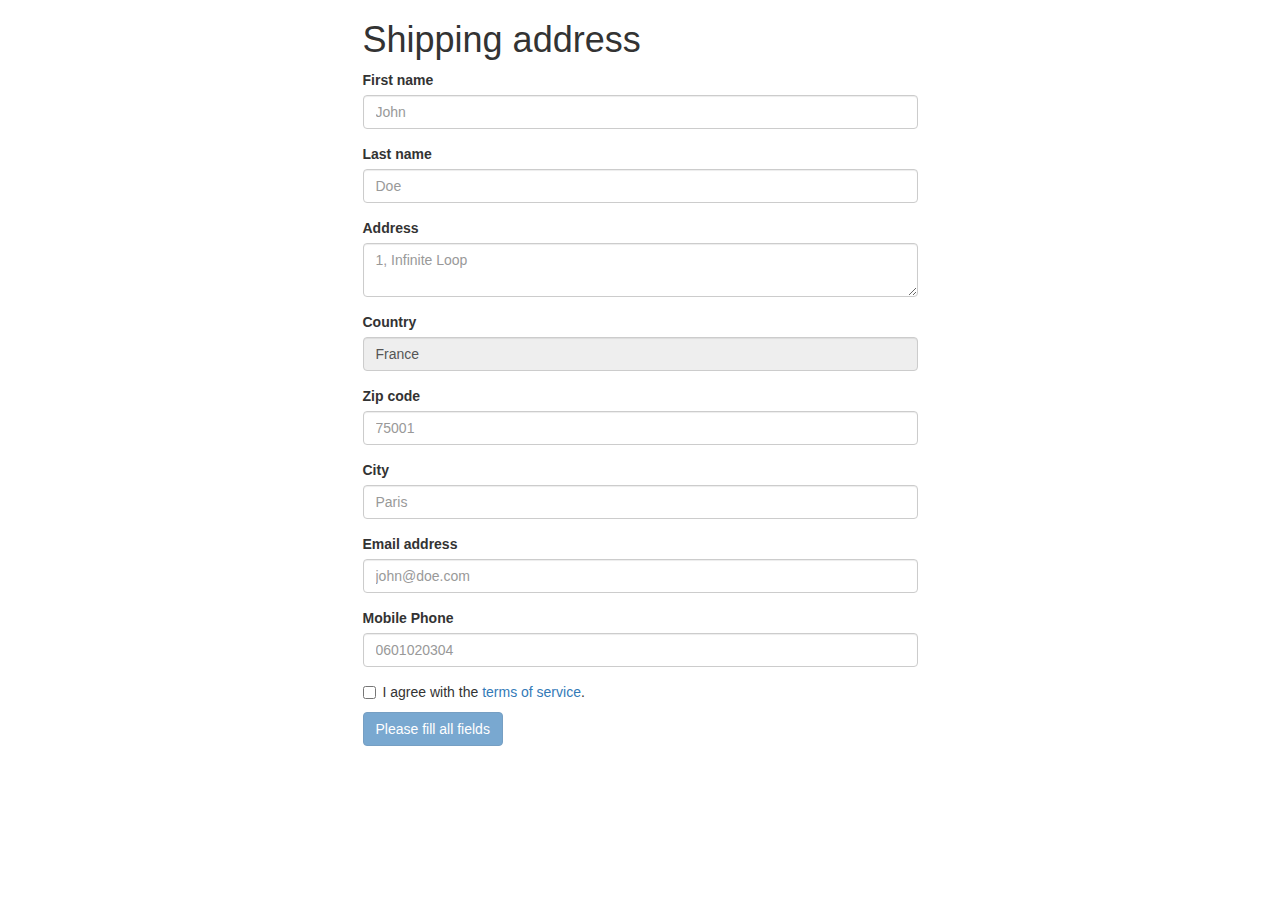
<file: 04-Front-End/06-Javascript-Advanced/01-Form-Validation/index.html>
<!DOCTYPE html>
<html>
<head>
  <title>Form Validation</title>
  <meta charset="utf-8">
  <meta http-equiv="X-UA-Compatible" content="IE=edge">
  <meta name="viewport" content="width=device-width, initial-scale=1">
  <link rel="stylesheet" href="//netdna.bootstrapcdn.com/bootstrap/3.1.1/css/bootstrap.min.css">
</head>
<body>
  <div class="container">
    <div class="row">
      <div class="col-xs-12 col-sm-6 col-sm-offset-3">
        <h1>Shipping address</h1>

        <form role="form">
          <div class="form-group">
            <label for="first_name">First name</label>
            <input type="text" class="form-control" name="first_name" id="first_name" placeholder="John">
          </div>
          <div class="form-group">
            <label for="last_name">Last name</label>
            <input type="text" class="form-control" name="last_name" id="last_name" placeholder="Doe">
          </div>
          <div class="form-group">
            <label for="address">Address</label>
            <textarea class="form-control" name="address" id="address" rows="2" placeholder="1, Infinite Loop"></textarea>
          </div>
          <div class="form-group">
            <label for="country">Country</label>
            <input type="text" class="form-control" name="country" id="country" value="France" readonly>
          </div>
          <div class="form-group">
            <label for="zip_code">Zip code</label>
            <input type="text" class="form-control" name="zip_code" id="zip_code" placeholder="75001">
          </div>
          <div class="form-group">
            <label for="city">City</label>
            <input type="text" class="form-control" name="city" id="city" placeholder="Paris">
          </div>
          <div class="form-group">
            <label for="email">Email address</label>
            <input type="email" class="form-control" name="email" id="email" placeholder="john@doe.com">
          </div>
          <div class="form-group">
            <label for="mobile_phone">Mobile Phone</label>
            <input type="text" class="form-control" name="mobile_phone" id="mobile_phone" placeholder="0601020304">
          </div>
          <div class="checkbox">
            <label>
              <input type="checkbox" name="tos" id="tos">
              I agree with the <a href="#">terms of service</a>.
            </label>
          </div>
          <button type="submit" class="btn btn-primary" disabled>
            Please fill all fields
          </button>
        </form>

      </div>
    </div>
  </div>

  <footer style="height: 7em"></footer>

  <!-- Including jQuery from the Google CDN -->
  <script src="//ajax.googleapis.com/ajax/libs/jquery/1.11.0/jquery.min.js"></script>

  <!-- Including your code -->
  <script src="form_validation.js"></script>
</body>
</html>
</file>
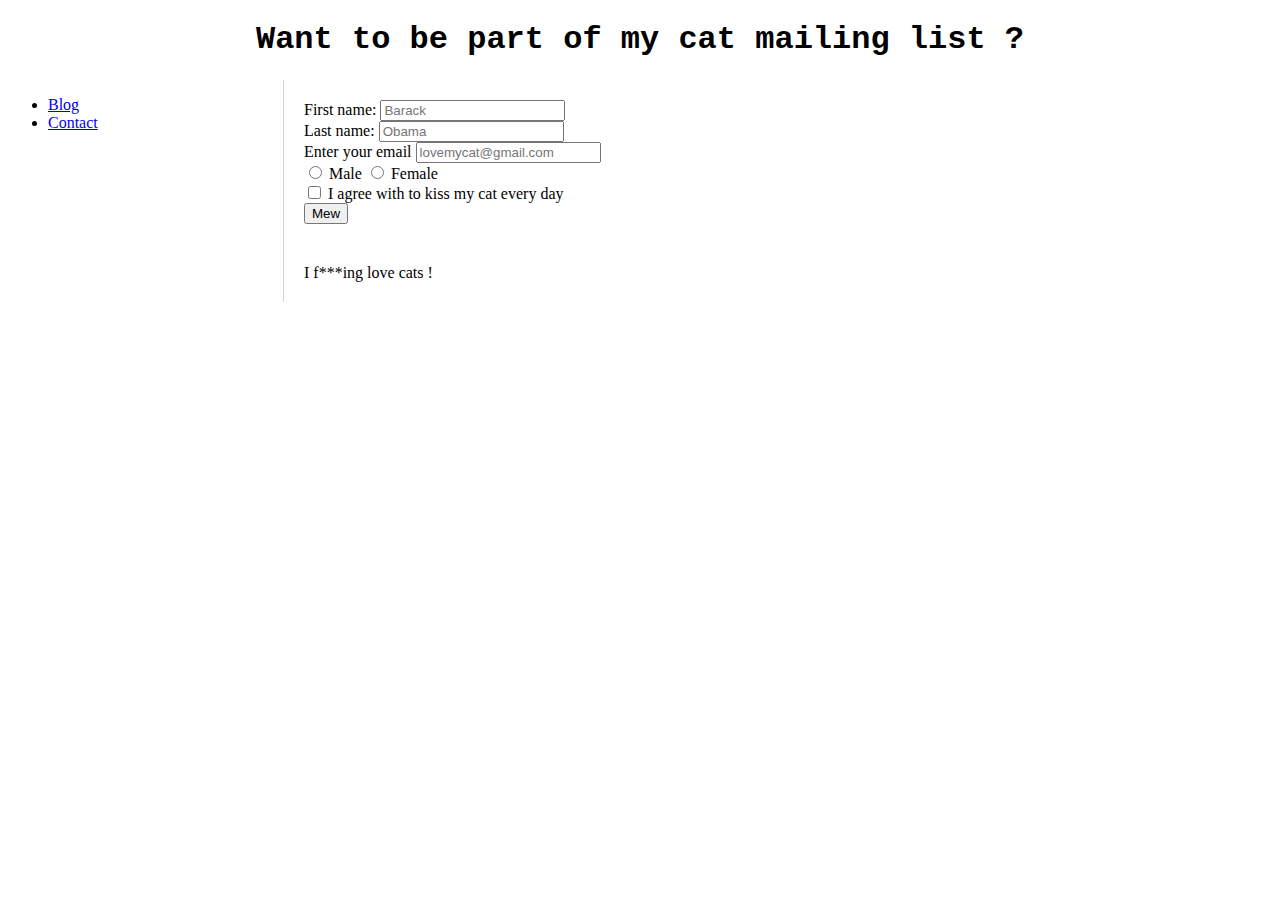
<file: 04-Front-End/01-HTML/contact.html>
<!DOCTYPE html>

<html>

<head>
  <title>Contact</title>
  <meta charset="utf-8">
  <link rel="stylesheet" type="text/css" href="style.css">
</head>

<body>

<h1> Want to be part of my cat mailing list ? </h1>

<div id="aside-nav">
  <ul>
    <li><a href="blog.html">Blog</a></li>
    <li><a href="contact.html">Contact</a></li>
    <link rel="stylesheet" type="text/css" href="style.css">
  </ul>
</div>


<div class="container">
  <form>
  First name: <input type="text" name="firstname" placeholder="Barack">

  <br>

  Last name:  <input type="text" name="lastname" placeholder="Obama">

  <br>

  <label for="user_email">Enter your email</label>
  <input type="email" id="user_email" name="email" placeholder="lovemycat@gmail.com">

  <br>

  <label>
    <input type="radio" name="gender" value="m">
    Male
  </label>
  <label>
    <input type="radio" name="gender" value="f">
    Female
  </label>

  <br>

  <input type="checkbox" name="tos" id="ctos">
  <label for="ctos">
    I agree with to kiss my cat every day
  </label>

  <br>

  <input type="submit" value="Mew">


  </form>
</div>

</body>

<div class="container">
<footer> I f***ing love cats ! </footer>
</div>

</html>
</file>
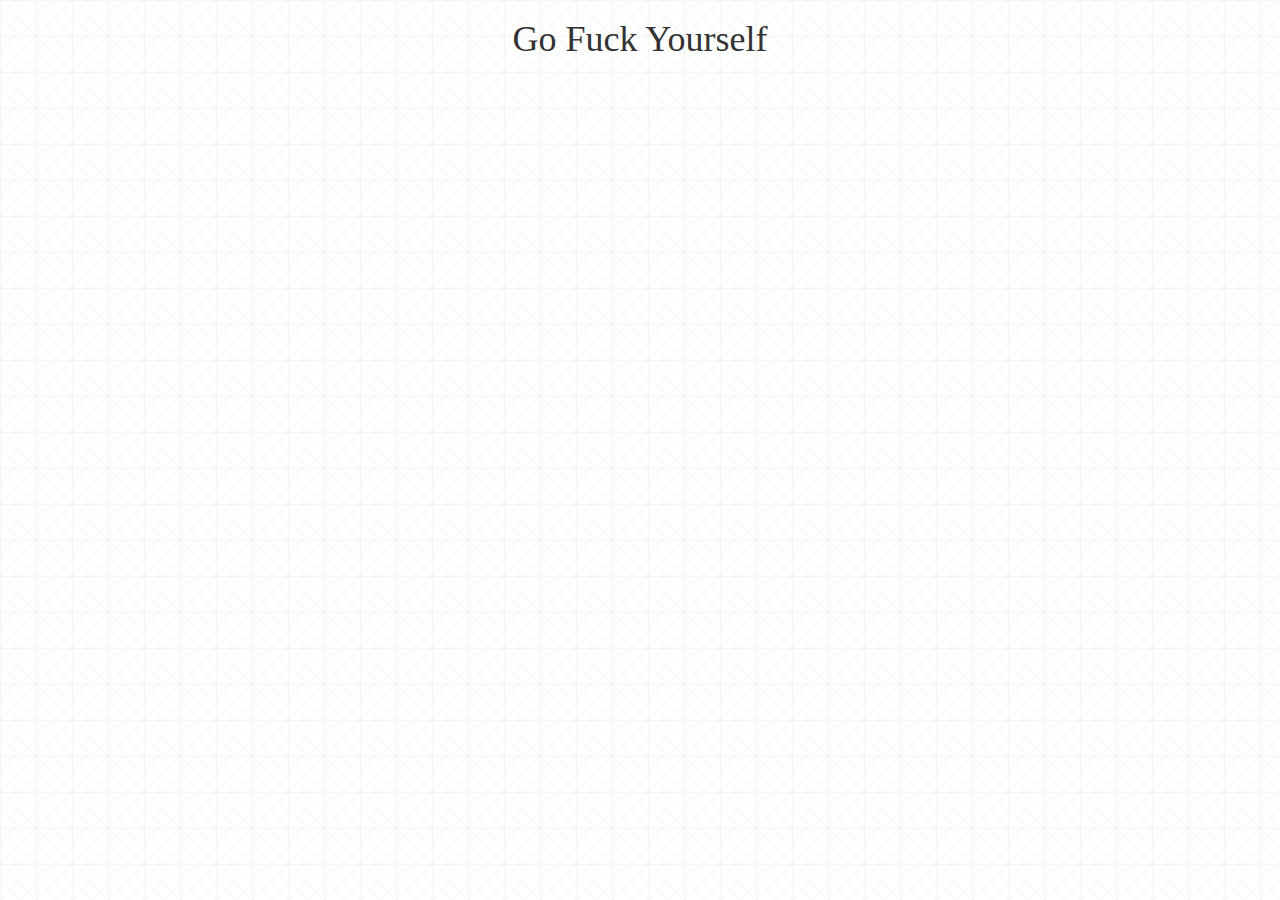
<file: 04-Front-End/03-Bootstrap/02-Bootstrap-mockup/Fuck.html>
<!DOCTYPE html>
<html>
  <head>
    <meta charset="utf-8">
    <meta http-equiv="X-UA-Compatible" content="IE=edge">
    <meta name="viewport" content="width=device-width, initial-scale=1">

    <title>Fuck You</title>

    <link rel="stylesheet" href="https://maxcdn.bootstrapcdn.com/bootstrap/3.2.0/css/bootstrap.min.css">
    <link rel="stylesheet" href="https://maxcdn.bootstrapcdn.com/font-awesome/4.1.0/css/font-awesome.min.css">
    <link rel="stylesheet" href="style2.css">
    <!-- HTML5 Shim and Respond.js IE8 support of HTML5 elements and media queries -->
    <!-- Leave those next 4 lines if you care about users using IE8 -->
    <!--[if lt IE 9]>
      <script src="https://oss.maxcdn.com/html5shiv/3.7.2/html5shiv.min.js"></script>
      <script src="https://oss.maxcdn.com/respond/1.4.2/respond.min.js"></script>
    <![endif]-->
  </head>
  <body>

  <div class="text-center">
   <h1>  Go Fuck Yourself </h1>
  </div>


    <!-- TODO: Here goes your content! -->



    <!-- Including Bootstrap JS (with its jQuery dependency) so that dynamic components work -->
    <script src="https://ajax.googleapis.com/ajax/libs/jquery/1.11.1/jquery.min.js"></script>
    <script src="https://maxcdn.bootstrapcdn.com/bootstrap/3.2.0/js/bootstrap.min.js"></script>
  </body>
</html>
</file>
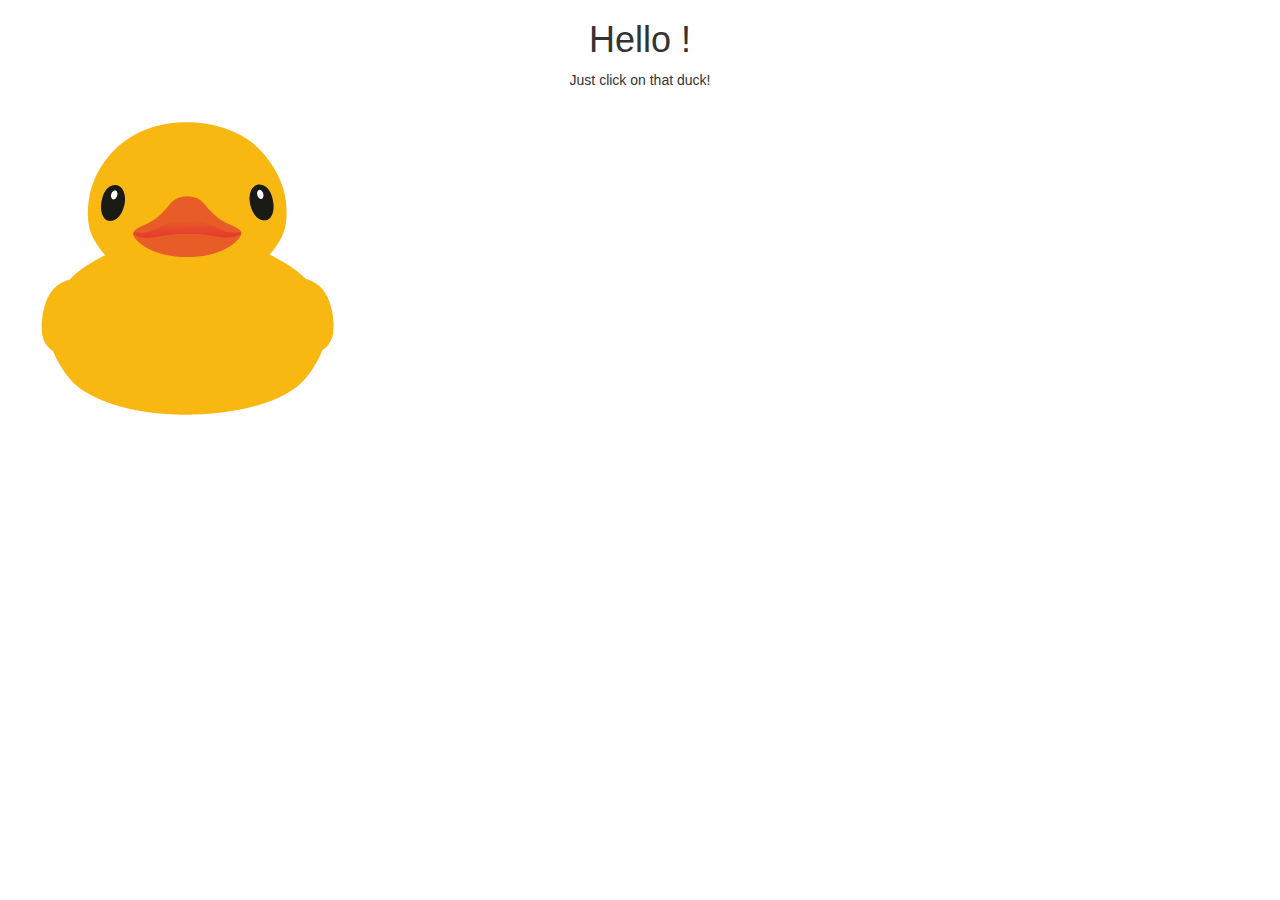
<file: 04-Front-End/04-Javascript-jQuery/03-Modal/mapage.html>
<!DOCTYPE html>
<html>
  <head>
    <meta charset="utf-8">
    <meta http-equiv="X-UA-Compatible" content="IE=edge">
    <meta name="viewport" content="width=device-width, initial-scale=1">

    <title> My Dick </title>

    <link rel="stylesheet" href="https://maxcdn.bootstrapcdn.com/bootstrap/3.2.0/css/bootstrap.min.css">
    <link rel="stylesheet" href="https://maxcdn.bootstrapcdn.com/font-awesome/4.1.0/css/font-awesome.min.css">
    <link rel="stylesheet" href="style.css">

    <!-- HTML5 Shim and Respond.js IE8 support of HTML5 elements and media queries -->
    <!-- Leave those next 4 lines if you care about users using IE8 -->
    <!--[if lt IE 9]>
      <script src="https://oss.maxcdn.com/html5shiv/3.7.2/html5shiv.min.js"></script>
      <script src="https://oss.maxcdn.com/respond/1.4.2/respond.min.js"></script>
    <![endif]-->
  </head>
  <body>



    <h1 class="text-center"> Hello !</h1>

    <p class="text-center"> Just click on that duck! </p>

    <img src="duck.png">


    <!-- Including Bootstrap JS (with its jQuery dependency) so that dynamic components work -->
    <script src="https://ajax.googleapis.com/ajax/libs/jquery/1.11.1/jquery.min.js"></script>
    <script src="https://maxcdn.bootstrapcdn.com/bootstrap/3.2.0/js/bootstrap.min.js"></script>
    <script src="modal.js"></script>
  </body>
</html>
</file>
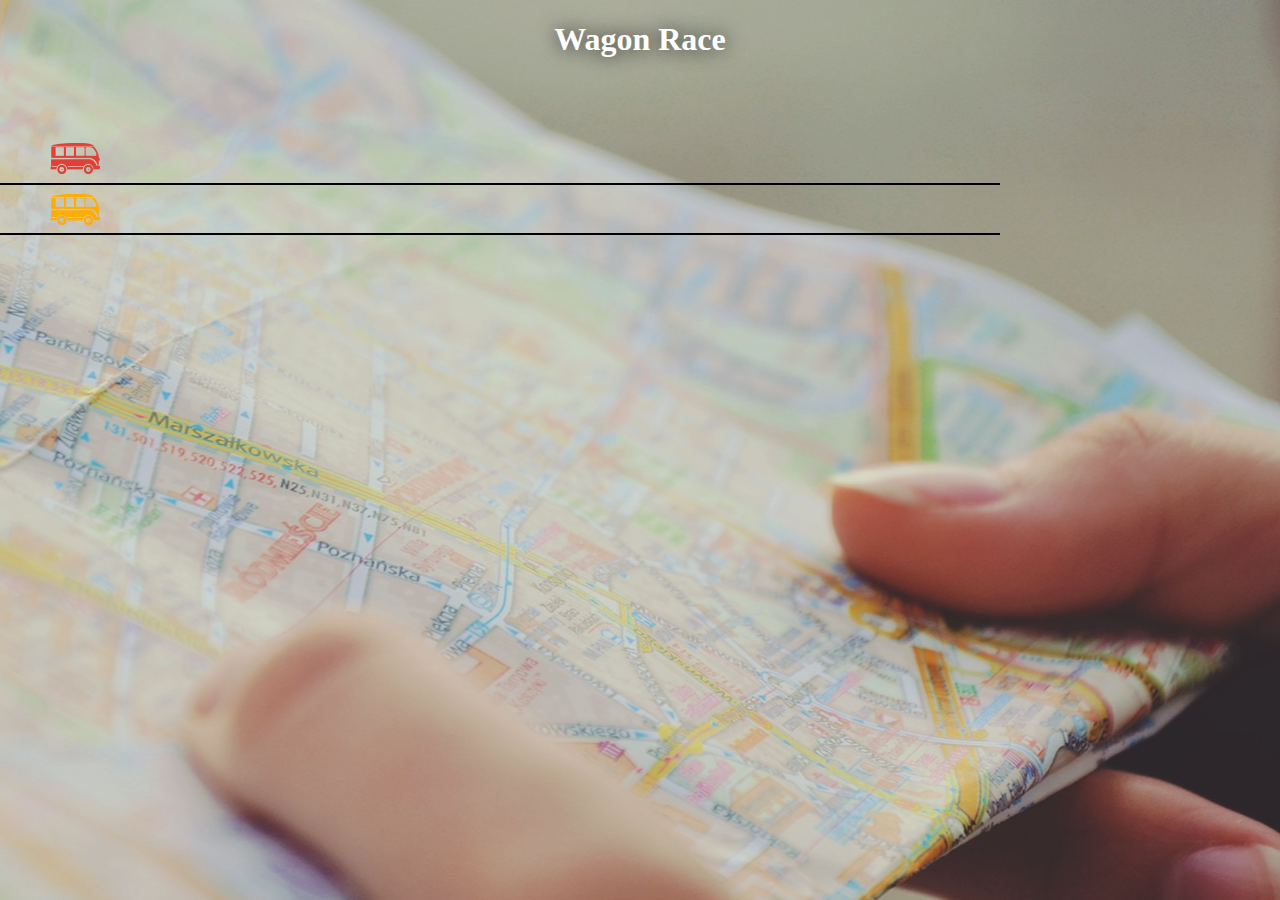
<file: 04-Front-End/05-HTTP-Ajax-2-days/01-wagon-race/game.html>
<html>

<head>
  <title> Wagon Race </title>

  <link href="css/normalize.css" rel="stylesheet" type='text/css'>
  <link href="css/style.css" rel="stylesheet" type='text/css'>
</head>

<body>

  <h1> Wagon Race </h1>

  <br>
  <br>
  <br>

<table class="racer_table">
  <tr id="player1_race">
    <td class="start"></td>
    <td class="active"></td>
    <td></td>
    <td></td>
    <td></td>
    <td></td>
    <td></td>
    <td></td>
    <td></td>
    <td></td>
    <td></td>
    <td></td>
    <td></td>
    <td></td>
    <td></td>
    <td></td>
    <td></td>
    <td></td>
    <td></td>
    <td class="finish"></td>
  </tr>


  <tr id="player2_race">
    <td class="start"></td>
    <td class="active"></td>
    <td></td>
    <td></td>
    <td></td>
    <td></td>
    <td></td>
    <td></td>
    <td></td>
    <td></td>
    <td></td>
    <td></td>
    <td></td>
    <td></td>
    <td></td>
    <td></td>
    <td></td>
    <td></td>
    <td></td>
    <td class="finish"></td>
  </tr>
</table>


    <script src="http://ajax.googleapis.com/ajax/libs/jquery/1.11.0/jquery.min.js"></script>
    <script type="text/javascript" src="http://netdna.bootstrapcdn.com/bootstrap/3.1.1/js/bootstrap.min.js"></script>
    <script src="application.js"></script>
</body>

</html>
</file>
<file: 04-Front-End/01-HTML/style.css>
#aside-nav{
  width: 20%;
  float: left;
}

.container{
  float: right;
  width: 75%;
  padding: 20px;
  border-left: 1px solid lightgrey;
}


h1{
  font-family: Courier;
  text-align: center;
}
</file>
<file: 04-Front-End/03-Bootstrap/02-Bootstrap-mockup/style2.css>
body {
  font-family: 'Open Sans';
  background: url("image/grid.jpg");
}
</file>
<file: 04-Front-End/04-Javascript-jQuery/03-Modal/style.css>
.bgnoir {
    position: absolute;
    background: black;
    opacity: 0.5;
    top: 0;
    left: 0;
    width: 100%;
    height: 100%;
    z-index: 10;
}

#poney {
    position: absolute;
    background: white;
    /* opacity: 0.5; */
    top: 4%;
    left: 25%;
    width: 600px;
    height: 800px;
    z-index: 1000;
}
</file>
<file: 04-Front-End/05-HTTP-Ajax-2-days/01-wagon-race/css/style.css>
body {
  background: url("../img/carte.jpg")no-repeat center;

}

.racer_table td {

  height: 50px;
  width: 50px;
    border-bottom: solid black 2px;
}

h1 {
  text-align: center;
  color: white;
  font-family: 'Open Sans';
  text-shadow: 0 0 20px rgba(0, 0, 0, .8);
}


#player1_race td.active {

  background: url("../img/player_1.png") no-repeat center;
  background-size: 50px;
  margin: auto;

}

#player2_race td.active {

  background: url("../img/player_2.png") no-repeat center;
  background-size: 50px;
  margin: auto;

}

td.finish {
  background: url("http://www.vlaggenclub.nl/media/catalog/product/cache/1/image/9df78eab33525d08d6e5fb8d27136e95/f/i/finish-vlag-finisch.gif") no-repeat center;
  background-size: 50px;
  margin: auto;
  }

td.start {
  background: url("http://www.easyicon.net/api/resize_png_new.php?id=1178731&size=128") no-repeat center;
  background-size: 50px;
  margin: auto;
  }
</file>
